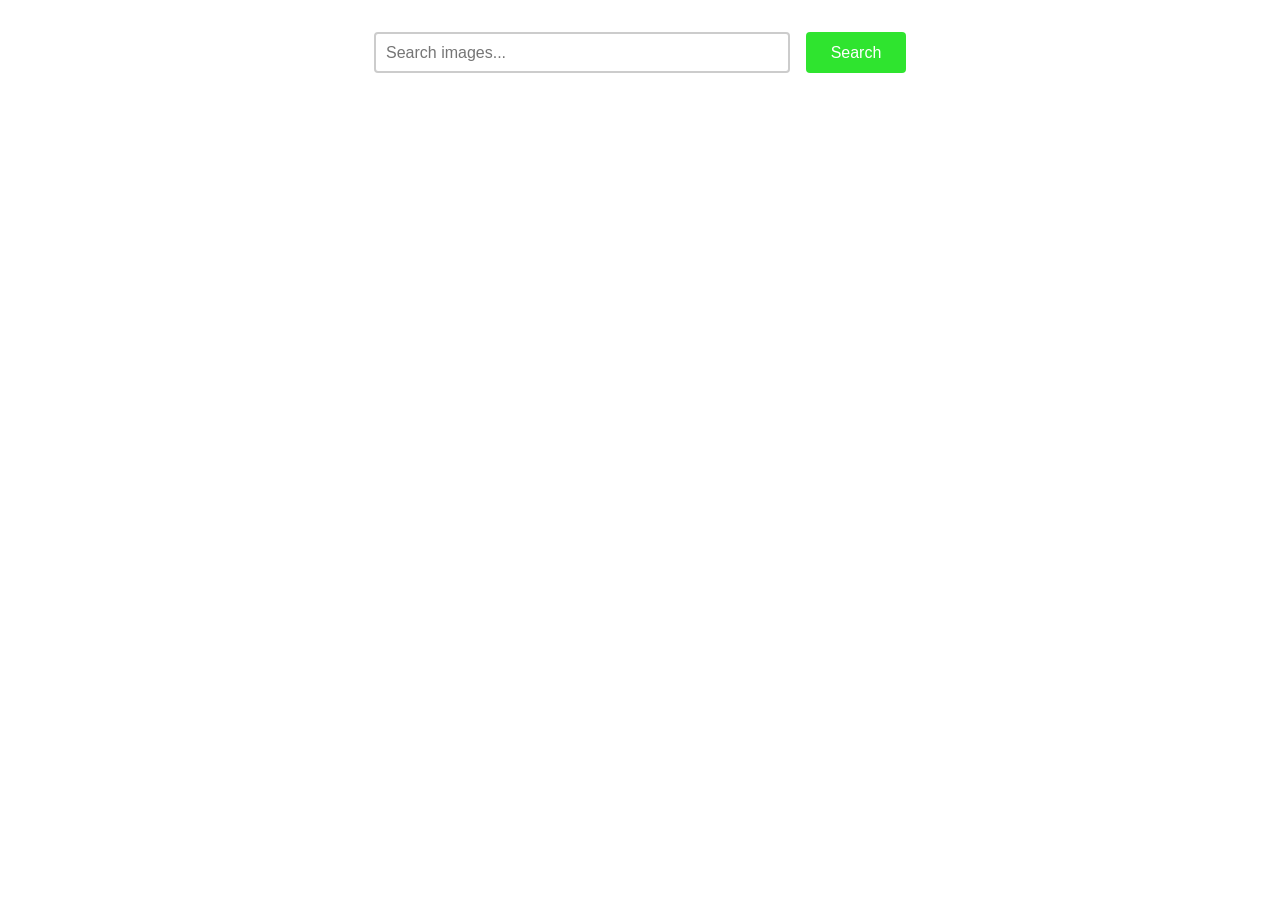
<file: src/index.html>
<!DOCTYPE html>
<html lang="en">
  <head>
    <meta charset="UTF-8" />
    <link rel="icon" type="image/svg+xml" href="/favicon.svg" />
    <meta name="viewport" content="width=device-width, initial-scale=1.0" />
    <title>Vanilla App Template</title>
    <link rel="stylesheet" href="./css/styles.css" />
  </head>
  <body>
    <form class="form">
      <label>
        <input type="text" name="search-text" placeholder="Search images..." class="search-input" required>
      </label>
      <button type="submit" class="search-button">Search</button>
    </form>
    <span class="loader"></span>
    <ul class="gallery"></ul>
    <script type="module" src="./main.js"></script>
  </body>
</html>
</file>
<file: src/css/styles.css>
/**
  |============================
  | include css partials with
  | default @import url()
  |============================
*/
/* Common styles */
@import url('./reset.css');
@import url('./base.css');

.gallery {
  width: 100%;
  display: flex;
  justify-content: center;
  align-items: center;
  flex-direction: row;
  flex-wrap: wrap;
  gap: 16px;
  margin-top: 16px;
}

.image-container {
  width: calc(100% / 5);
  border: 2px solid #ccc;
}

.gallery-item {
  width: 100%;
  height: 200px;
  max-height: 200px;
}

.gallery-item img{
  width: 100%;
  height: 200px;
  max-height: 200px;
}

.image-footer {
  display: flex;
  justify-content: center;
  align-items: center;
  flex-direction: row;
  gap: 8px;
  padding: 8px;
}

.form {
  display: flex;
  justify-content: center;
  align-items: center;
  flex-direction: row;
  gap: 16px;
}

.search-input {
  width: 400px;
  height: 35px;
  border-radius: 4px;
  outline: none;
  border: 2px solid #ccc;
  font-size: 16px;
  padding-left: 10px;
}

.search-button {
  width: 100px;
  height: 40.2px;
  border-radius: 4px;
  background-color: #2fe42f;
  border: none;
  color: white;
  font-size: 16px;
}

.loader {
  margin-top: 64px;
  width: 48px;
  height: 48px;
  border: 5px solid #FFF;
  border-bottom-color: #FF3D00;
  border-radius: 50%;
  display: none;
  box-sizing: border-box;
  animation: rotation 1s linear infinite;
}

@keyframes rotation {
  0% {
    transform: rotate(0deg);
  }
  100% {
    transform: rotate(360deg);
  }
}
</file>
